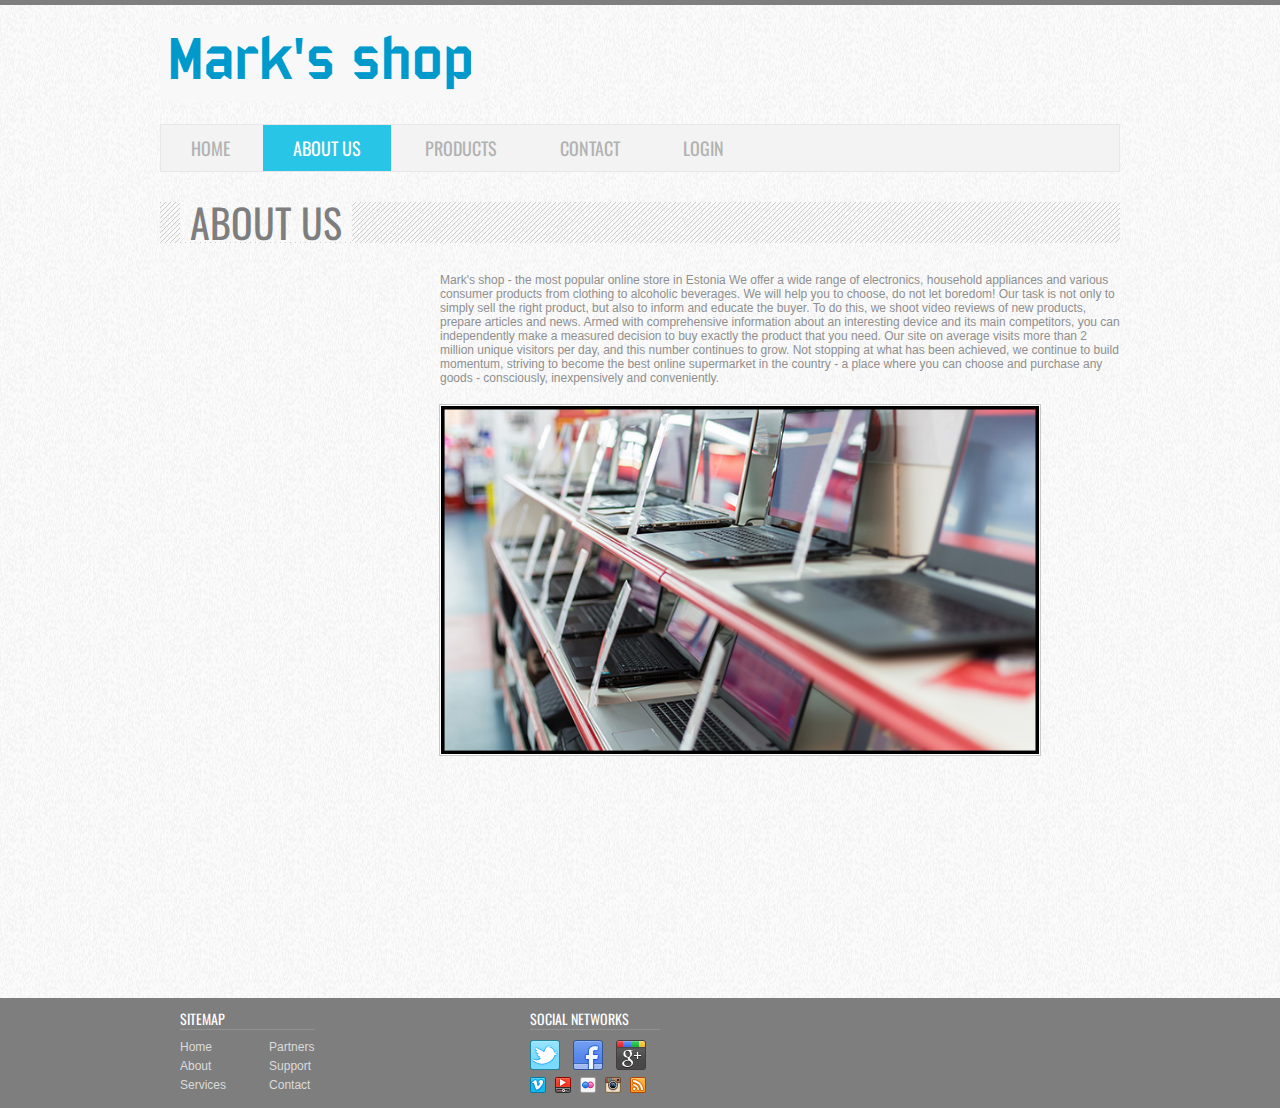
<file: index.html>
<!doctype html>
<html>
<head>
	<meta http-equiv="Content-type" content="text/html; charset=utf-8">
	<meta http-equiv="X-UA-Compatible" content="IE=Edge">
	<title>Mark's shop</title>
	<link rel="stylesheet" href="css/styles.css" type="text/css">
	<link rel="stylesheet" href="http://fonts.googleapis.com/css?family=Oswald:400,300" type="text/css">

	<!--[if lt IE 9]>
	<script src="http://html5shiv.googlecode.com/svn/trunk/html5.js"></script>
	<![endif]-->
</head>
<body>
	<div id="wrapper">
		<header>
			<a href="/"><img src="images/logo.png" alt="Mark's shop logo"></a>
		</header>
		<nav>
			<ul class="top-menu">
				<li><a href="/home/">HOME</a></li>
				<li class="active">ABOUT US</a></li>
		    <li><a href="products.php">PRODUCTS</a></li>
		    <li><a href="/contact/">CONTACT</a></li>
			  <li><a href="login.html">LOGIN</a></li>
			</ul></nav>
		<div id="heading">
				<h2>ABOUT US</h2>
		</div>
		<aside></aside>
		<section>
		<p>Mark's shop - the most popular online store in Estonia
We offer a wide range of electronics, household appliances and various consumer products from clothing to alcoholic beverages.

We will help you to choose, do not let boredom!

Our task is not only to simply sell the right product, but also to inform and educate the buyer. To do this, we shoot video reviews of new products, prepare articles and news. Armed with comprehensive information about an interesting device and its main competitors, you can independently make a measured decision to buy exactly the product that you need.
Our site on average visits more than 2 million unique visitors per day, and this number continues to grow. Not stopping at what has been achieved, we continue to build momentum, striving to become the best online supermarket in the country - a place where you can choose and purchase any goods - consciously, inexpensively and conveniently.</p>
<figure>
	<img src="images/sample.png" width="600" height="350" alt="">
</figure>
		</section>
	</div>
	<footer>
		<div id="footer">
			<div id="sitemap">
				<h3>SITEMAP</h3>
				<div>
					<a href="/home/">Home</a>
 		      <a href="/about/">About</a>
 		      <a href="/services/">Services</a>
				</div>
				<div>
					<a href="/partners/">Partners</a>
					<a href="/customers/">Support</a>
					<a href="/contact/">Contact</a>
				</div>
			</div>
			<div id="social">
				<h3>SOCIAL NETWORKS</h3>
				<a href="http://twitter.com/" class="social-icon twitter"></a>
				<a href="http://facebook.com/" class="social-icon facebook"></a>
				<a href="http://plus.google.com/" class="social-icon google-plus"></a>
				<a href="http://vimeo.com/" class="social-icon-small vimeo"></a>
				<a href="http://youtube.com/" class="social-icon-small youtube"></a>
				<a href="http://flickr.com/" class="social-icon-small flickr"></a>
				<a href="http://instagram.com/" class="social-icon-small instagram"></a>
				<a href="/rss/" class="social-icon-small rss"></a>
			</div>
		</div>
		<div id="footer-logo"></div>
	</div>
</footer>
</body>
</html>
</file>
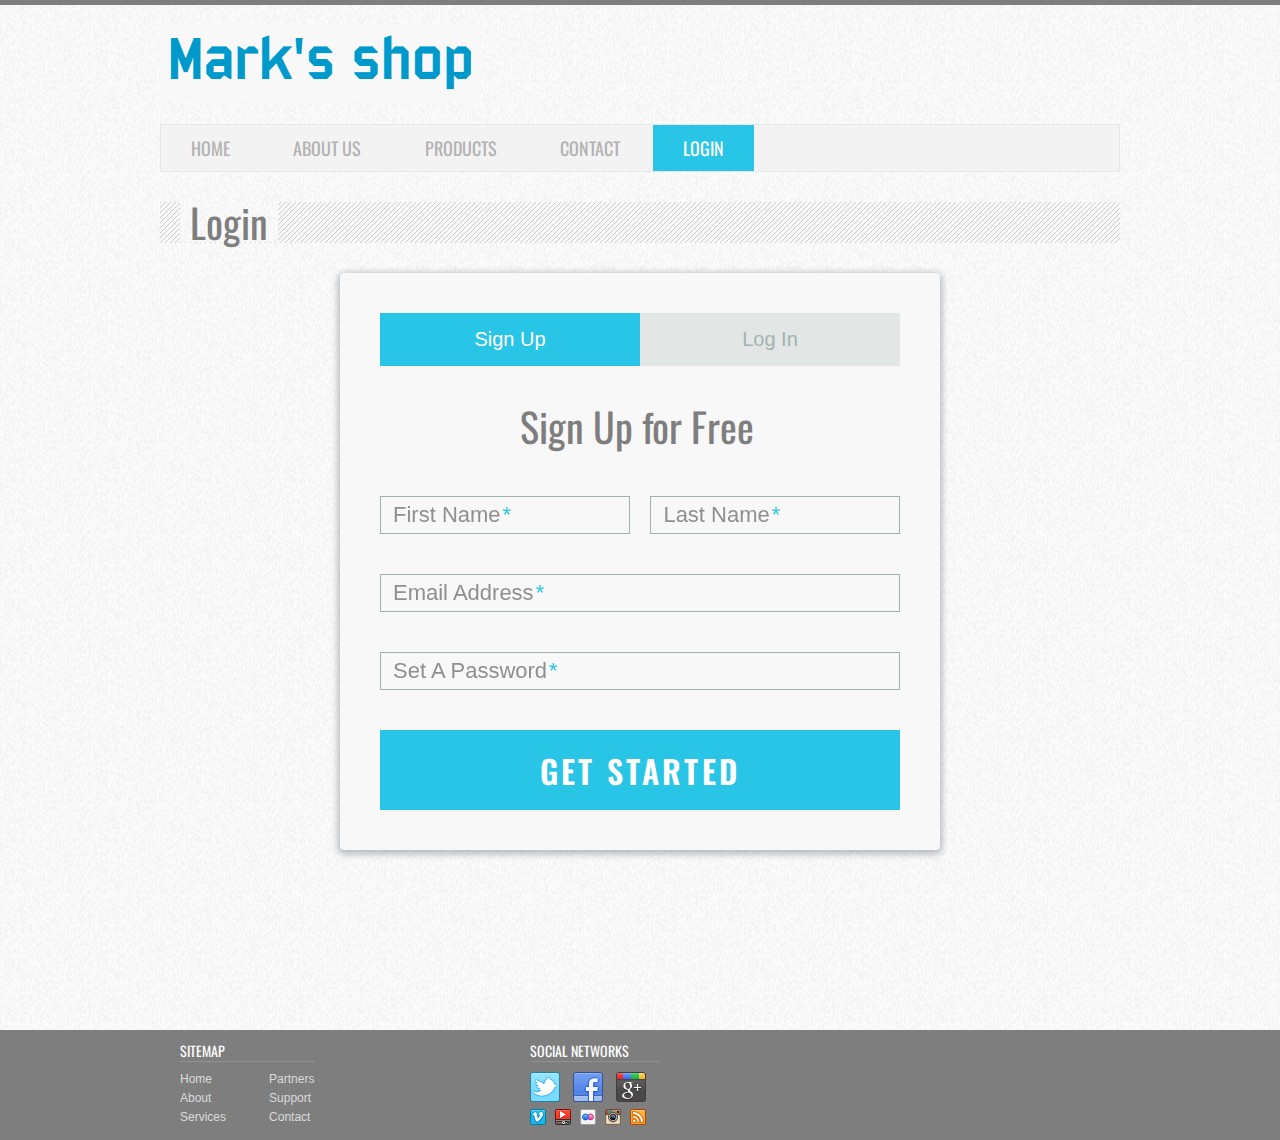
<file: login.html>
<!doctype html>
<html>
<head>
	<meta http-equiv="Content-type" content="text/html; charset=utf-8">
	<meta http-equiv="X-UA-Compatible" content="IE=Edge">
	<title>Mark's shop</title>
	<link rel="stylesheet" href="css/styles.css" type="text/css">
	<link rel="stylesheet" href="http://fonts.googleapis.com/css?family=Oswald:400,300" type="text/css">

	<!--[if lt IE 9]>
	<script src="http://html5shiv.googlecode.com/svn/trunk/html5.js"></script>
	<![endif]-->
</head>
<body>
	<div id="wrapper">
		<header>
			<a href="/"><img src="images/logo.png" alt="Mark's shop logo"></a>
		</header>
		<nav>
			<ul class="top-menu">
				<li><a href="/home/">HOME</a></li>
				<li><a href="index.html">ABOUT US</a></li>
		    <li><a href="products.php">PRODUCTS</a></li>
		    <li><a href="/contact/">CONTACT</a></li>
			  <li class="active">LOGIN</li>
			</ul></nav>
		<div id="heading">
				<h2>Login</h2>
		</div>
		<aside></aside>
		<div class="form">

		      <ul class="tab-group">
		        <li class="tab active"><a href="#signup">Sign Up</a></li>
		        <li class="tab"><a href="#login">Log In</a></li>
		      </ul>

		      <div class="tab-content">
		        <div id="signup">
		          <h1>Sign Up for Free</h1>

		          <form action="submission.php" method="post">

		          <div class="top-row">
		            <div class="field-wrap">
		              <label>
		                First Name<span class="req">*</span>
		              </label>
		              <input type="text" name='first_name' required autocomplete="off" />
		            </div>

		            <div class="field-wrap">
		              <label>
		                Last Name<span class="req">*</span>
		              </label>
		              <input type="text" name='last_name' required autocomplete="off"/>
		            </div>
		          </div>

		          <div class="field-wrap">
		            <label>
		              Email Address<span class="req">*</span>
		            </label>
		            <input type="email" name='email' required autocomplete="off"/>
		          </div>

		          <div class="field-wrap">
		            <label>
		              Set A Password<span class="req">*</span>
		            </label>
		            <input type="password" name='password' required autocomplete="off"/>
		          </div>

		          <button type="submit" class="button button-block"/>Get Started</button>

		          </form>

		        </div>

		        <div id="login">
		          <h1>Welcome Back!</h1>

		          <form action="login.php" method="POST">

		            <div class="field-wrap">
		            <label>
		              Email Address<span class="req">*</span>
		            </label>
		            <input type="email" name='email' required autocomplete="off"/>
		          </div>

		          <div class="field-wrap">
		            <label>
		              Password<span class="req">*</span>
		            </label>
		            <input type="password" name='password' required autocomplete="off"/>
		          </div>

		          <p class="forgot"><a href="#">Forgot Password?</a></p>

		          <button class="button button-block"/>Log In</button>

		          </form>

		        </div>

		      </div><!-- tab-content -->

		</div> <!-- /form -->
		<script src="https://ajax.googleapis.com/ajax/libs/jquery/3.2.1/jquery.min.js"></script>
		<script src='js/login.js'></script>
		<div class="hFooter"></div>
	</div>
	<footer>
		<div id="footer">
			<div id="sitemap">
				<h3>SITEMAP</h3>
				<div>
					<a href="/home/">Home</a>
 		      <a href="/about/">About</a>
 		      <a href="/services/">Services</a>
				</div>
				<div>
					<a href="/partners/">Partners</a>
					<a href="/customers/">Support</a>
					<a href="/contact/">Contact</a>
				</div>
			</div>
			<div id="social">
				<h3>SOCIAL NETWORKS</h3>
				<a href="http://twitter.com/" class="social-icon twitter"></a>
				<a href="http://facebook.com/" class="social-icon facebook"></a>
				<a href="http://plus.google.com/" class="social-icon google-plus"></a>
				<a href="http://vimeo.com/" class="social-icon-small vimeo"></a>
				<a href="http://youtube.com/" class="social-icon-small youtube"></a>
				<a href="http://flickr.com/" class="social-icon-small flickr"></a>
				<a href="http://instagram.com/" class="social-icon-small instagram"></a>
				<a href="/rss/" class="social-icon-small rss"></a>
			</div>
		</div>
		<div id="footer-logo"></div>
	</div>
</footer>
</body>
</html>
</file>
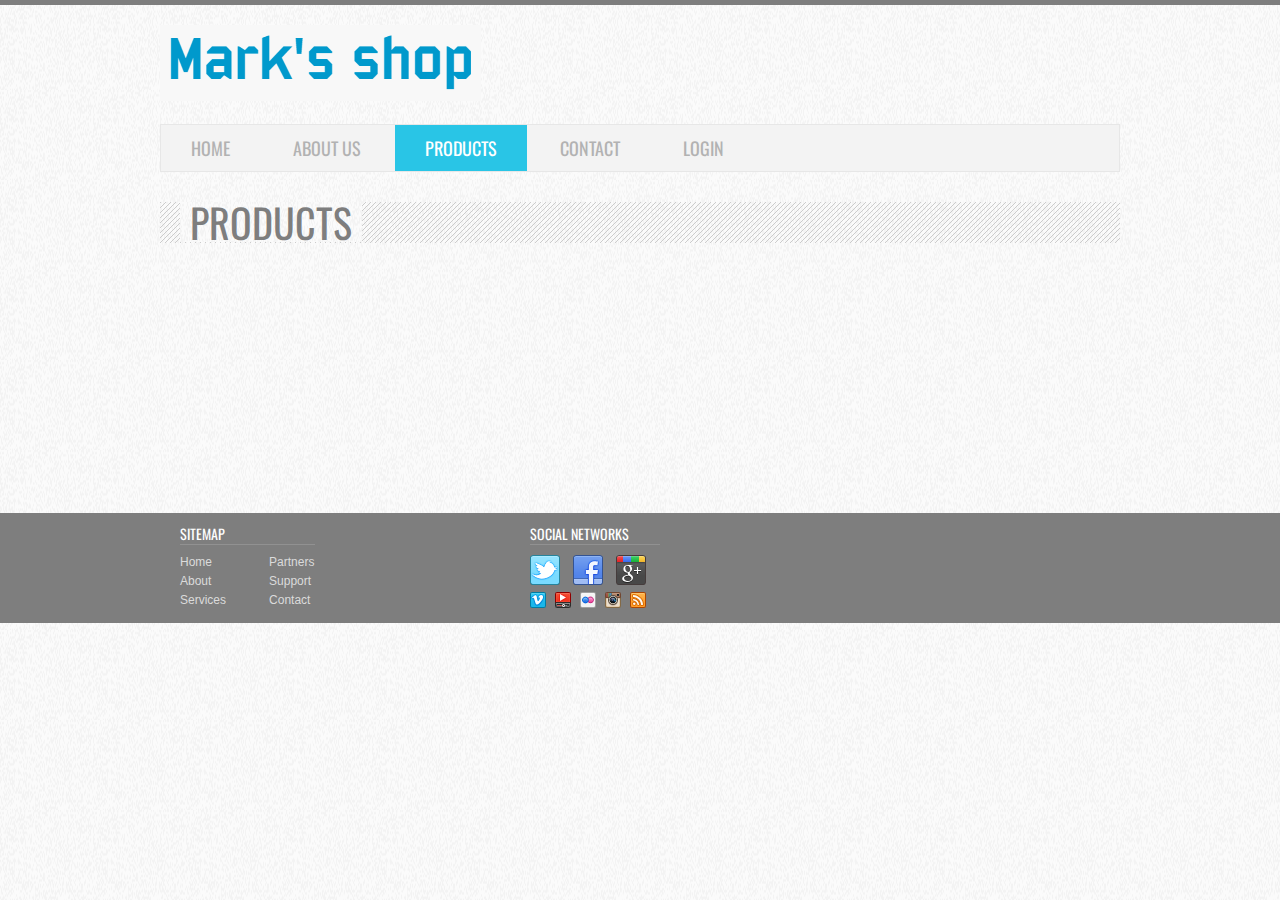
<file: products.html>
<!doctype html>
<html>
<head>
	<meta http-equiv="Content-type" content="text/html; charset=utf-8">
	<meta http-equiv="X-UA-Compatible" content="IE=Edge">
	<title>Mark's shop</title>
	<link rel="stylesheet" href="css/styles.css" type="text/css">
	<link rel="stylesheet" href="http://fonts.googleapis.com/css?family=Oswald:400,300" type="text/css">

	<!--[if lt IE 9]>
	<script src="http://html5shiv.googlecode.com/svn/trunk/html5.js"></script>
	<![endif]-->
</head>
<body>
	<div id="wrapper">
		<header>
			<a href="/"><img src="images/logo.png" alt="Mark's shop logo"></a>
		</header>
		<nav>
			<ul class="top-menu">
				<li><a href="/home/">HOME</a></li>
				<li><a href="index.html">ABOUT US</a></li>
        <li class="active">PRODUCTS</li>
		    <li><a href="/contact/">CONTACT</a></li>
			  <li><a href="login.html">LOGIN</a></li>
			</ul></nav>
		<div id="heading">
				<h2>PRODUCTS</h2>
		</div>
		<aside></aside>
		<section></section>
	</div>
	<footer>
		<div id="footer">
			<div id="sitemap">
				<h3>SITEMAP</h3>
				<div>
					<a href="/home/">Home</a>
 		      <a href="/about/">About</a>
 		      <a href="/services/">Services</a>
				</div>
				<div>
					<a href="/partners/">Partners</a>
					<a href="/customers/">Support</a>
					<a href="/contact/">Contact</a>
				</div>
			</div>
			<div id="social">
				<h3>SOCIAL NETWORKS</h3>
				<a href="http://twitter.com/" class="social-icon twitter"></a>
				<a href="http://facebook.com/" class="social-icon facebook"></a>
				<a href="http://plus.google.com/" class="social-icon google-plus"></a>
				<a href="http://vimeo.com/" class="social-icon-small vimeo"></a>
				<a href="http://youtube.com/" class="social-icon-small youtube"></a>
				<a href="http://flickr.com/" class="social-icon-small flickr"></a>
				<a href="http://instagram.com/" class="social-icon-small instagram"></a>
				<a href="/rss/" class="social-icon-small rss"></a>
			</div>
		</div>
		<div id="footer-logo"></div>
	</div>
</footer>
</body>
</html>
</file>
<file: css/styles.css>
body {
	color: #8f8f8f;
	font: 12px Tahoma, sans-serif;
  background: url(../images/bg.png);
	border-top: 5px solid #7e7e7e;
	margin: 0;
	min-height: 100%;
}
button {
	color: #fff;
	background-color: #29c5e6;
	border: none;
	height: 80px;
	font-family: 'Oswald', sans-serif;
}
p {
	margin: 20px 0;
}
#wrapper {
	max-width: 960px;
	margin: auto;
}
nav {
	background: #f3f3f3;
	border: 1px solid #e7e7e7;
}
header {
	padding: 20px 0;
}
form[name="cart"] {
	float: right;
}
nav a {
	text-decoration: none;
}

nav ul {
	margin: 0;
	padding: 0;
}

nav li {
	list-style-position: inside;
	font: 18px 'Oswald', sans-serif;
	padding: 10px;
}

.top-menu li {
	display: inline-block;
	padding: 10px 30px;
	margin: 0;
}

.top-menu li.active {
	background: #29c5e6;
	color: #fff;
}

.top-menu a {
	color: #b2b2b2;
}
#heading {
	background: transparent url(../images/h1-bg.png);
	margin: 30px 0;
	padding-left: 20px;
}

h2 {
	display: inline-block;
	color: #7e7e7e;
	font: 40px/40px 'Oswald', sans-serif;
	background: url(../images/bg.png);
	margin: 0;
	padding: 0 10px;
}
h1 {
	display: inline-block;
	color: #7e7e7e;
	font: 40px/40px 'Oswald', sans-serif;
	background-color: #f8f8f8;
	margin: -30px 0px 20px 130px;
	padding: 30px 10px;
}
figure {
	display: inline-block;
	margin: 0;
	font-family: 'Oswald', sans-serif;
	font-weight: 300;
}

figure img {
	display: block;
	border: 1px solid #fff;
	outline: 1px solid #c9c9c9;
}

figure figcaption {
	font-size: 24px;
	font-weight: 300;
	margin-top: 5px;
}

figure div {
	font-size: 14px;
	color: #29c5e6;
}

.team-row figure {
	margin-top: 20px;
}

.team-row figure + figure {
	margin-left: 43px;
}

figure figcaption span {
	display: block;
	font-size: 14px;
	color: #29c5e6;
}
section > figure + figure {
	margin-left: 28px;
}
.hFooter {
height: 120px;
}

footer {
	position: static;
	bottom: 0px;
	background: #7e7e7e;
	color: #dbdbdb;
	font-size: 11px;
	width: 100%;
}

#footer {
	max-width: 960px;
	margin: auto;
	height: 110px;
}
footer h3 {
	font: 14px 'Oswald', sans-serif;
	color: #fff;
	border-bottom: 1px solid #919191;
	margin: 0 0 10px 0;
}
footer a {
	color: #dbdbdb;
}
aside {
	float: left;
	width: 250px;
}
section {
	margin-left: 280px;
	padding-bottom:240px;
}

.aside-menu li {
	font-weight: 300;
	list-style-type: square;
	border-top: 1px solid #e7e7e7;
}

.aside-menu li:first-child {
	border: none;
}

.aside-menu li.active {
	color: #29c5e6;
}

.aside-menu a {
	color: #8f8f8f;
}
#sitemap {
	width: 150px;
	float: left;
	margin-top: 10px;
	margin-bottom: 10px;
	margin-left: 20px;
	padding-right: 15px;
}

#sitemap div {
	display: inline-block;
}

#sitemap div + div {
	margin-left: 40px;
}

#sitemap a {
	display: block;
	text-decoration: none;
	font-size: 12px;
	margin-bottom: 5px;
}

#sitemap a:hover {
	text-decoration: underline;
}

#social {
	float: left;
	margin-top: 10px;
	margin-bottom: 10px;
	margin-left: 200px;
	width: 130px;
}

.social-icon {
	width: 30px;
	height: 30px;
	background: url(../images/social.png) no-repeat;
	display: inline-block;
	margin-right: 10px;
}

.social-icon-small  {
	width: 16px;
	height: 16px;
	background: url(../images/social-small.png) no-repeat;
	display: inline-block;
	margin: 5px 6px 0 0;
}

.twitter {
	background-position: 0 0;
}

.facebook {
	background-position: -30px 0;
}

.google-plus {
	background-position: -60px 0;
}

.vimeo {
	background-position: 0 0;
}

.youtube {
	background-position: -16px 0;
}

.flickr {
	background-position: -32px 0;
}

.instagram {
	background-position: -48px 0;
}

.rss {
	background-position: -64px 0;
}
*, *:before, *:after {
  box-sizing: border-box;
}

html {
  overflow-y: scroll;
}

a {
  text-decoration: none;
  color: #8F8F8F;
  -webkit-transition: .5s ease;
  transition: .5s ease;
}
a:hover {
  color: #29c5e6;
}

.form {
	background-color: #f8f8f8;
  padding: 40px;
  max-width: 600px;
  margin: 20px 180px 60px 180px;
  border-radius: 4px;
  box-shadow: 0 2px 7px 2px rgba(19, 35, 47, 0.3);
}

.tab-group {
  list-style: none;
  padding: 0;
  margin: 0 0 40px 0;
}
.tab-group:after {
  content: "";
  display: table;
  clear: both;
}
.tab-group li a {
  display: block;
  text-decoration: none;
  padding: 15px;
  background: rgba(160, 179, 176, 0.25);
  color: #a0b3b0;
  font-size: 20px;
  float: left;
  width: 50%;
  text-align: center;
  cursor: pointer;
  -webkit-transition: .5s ease;
  transition: .5s ease;
}
.tab-group li a:hover {
  background: #05A9CC;
  color: #ffffff;
}
.tab-group .active a {
  background: #29c5e6;
  color: #ffffff;
}

.tab-content > div:last-child {
  display: none;
}


label {
  position: absolute;
  -webkit-transform: translateY(6px);
          transform: translateY(6px);
  left: 13px;
  color: #8F8F8F;
  -webkit-transition: all 0.25s ease;
  transition: all 0.25s ease;
  -webkit-backface-visibility: hidden;
  pointer-events: none;
  font-size: 22px;
}
label .req {
  margin: 2px;
  color: #29c5e6;
}

label.active {
  -webkit-transform: translateY(50px);
          transform: translateY(50px);
  left: 2px;
  font-size: 14px;
}
label.active .req {
  opacity: 0;
}

label.highlight {
  color: #7e7e7e;
}

input, textarea {
  font-size: 22px;
  display: block;
  width: 100%;
  height: 100%;
  padding: 5px 10px;
  background: none;
  background-image: none;
  border: 1px solid #a0b3b0;
  color: #424242;
  border-radius: 0;
  -webkit-transition: border-color .25s ease, box-shadow .25s ease;
  transition: border-color .25s ease, box-shadow .25s ease;
}
input:focus, textarea:focus {
  outline: 0;
  border-color: #757575;
}

textarea {
  border: 2px solid #a0b3b0;
  resize: vertical;
}

.field-wrap {
  position: relative;
  margin-bottom: 40px;
}

.top-row:after {
  content: "";
  display: table;
  clear: both;
}
.top-row > div {
  float: left;
  width: 48%;
  margin-right: 4%;
}
.top-row > div:last-child {
  margin: 0;
}

.button {
  border: 0;
  outline: none;
  border-radius: 0;
  padding: 15px 0;
  font-size: 2rem;
  font-weight: 600;
  text-transform: uppercase;
  letter-spacing: .1em;
  background: #29c5e6;
  color: #ffffff;
  -webkit-transition: all 0.5s ease;
  transition: all 0.5s ease;
  -webkit-appearance: none;
}
.button:hover, .button:focus {
  background: #05A9CC;
}

.button-block {
  display: block;
  width: 100%;
}

.forgot {
  margin-top: -20px;
  text-align: right;
}
</file>
